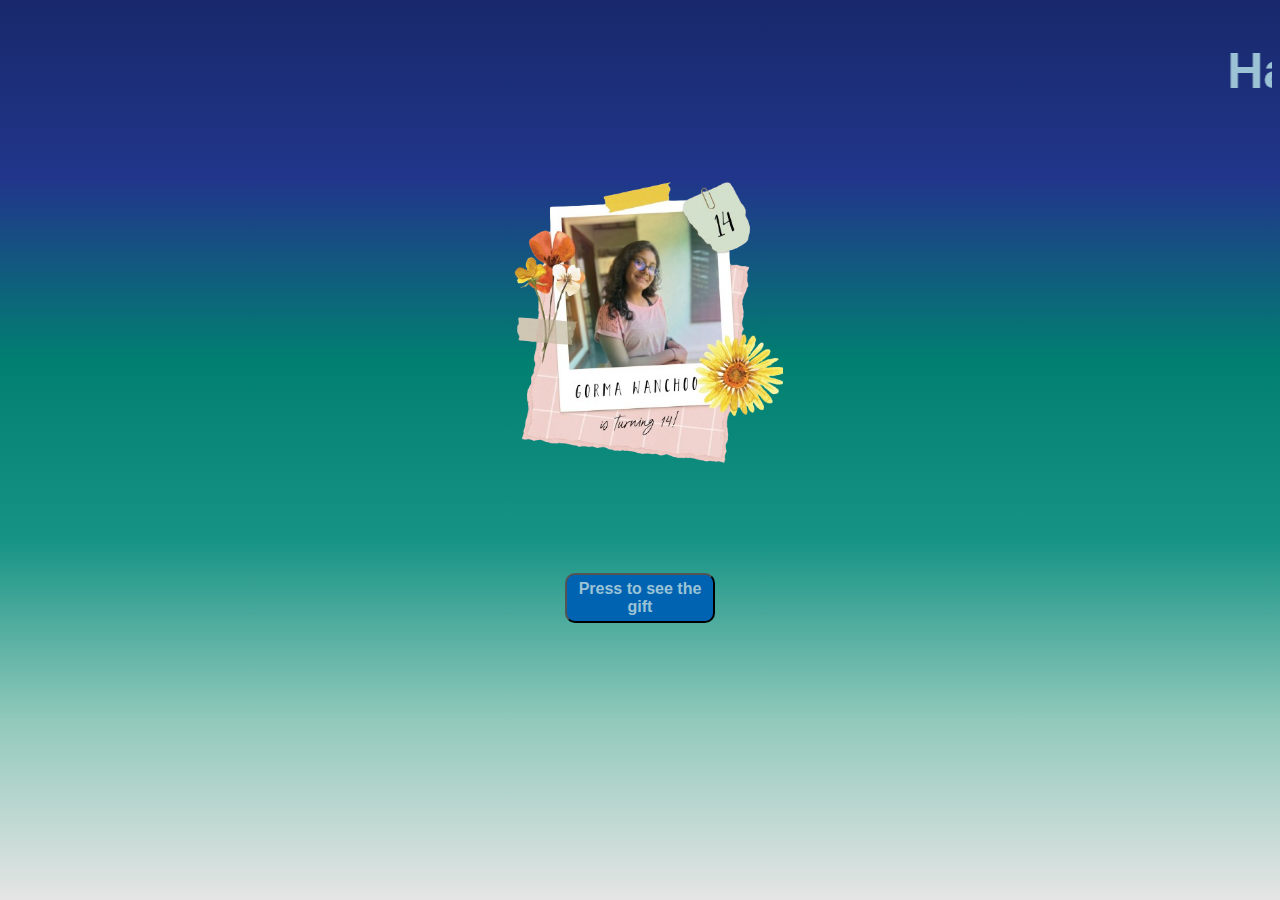
<file: Index.html>
<html>
    <head>
        <title>Happy B'day Gorma</title>
        <link rel="stylesheet" href="Style.css">
    </head>
    <body text-align="center">
        <marquee><h1>Happy Birthday Gorma</h1></marquee>
        <a href="Gift.html"><img id="img1" src="WhatsApp_Image_2024-01-17_at_16.40.37_3078af21-removebg-preview.png"></a><br>
        <a href="JK.html"><button>Press to see the gift</button></a>
    </body>
</html>
</file>
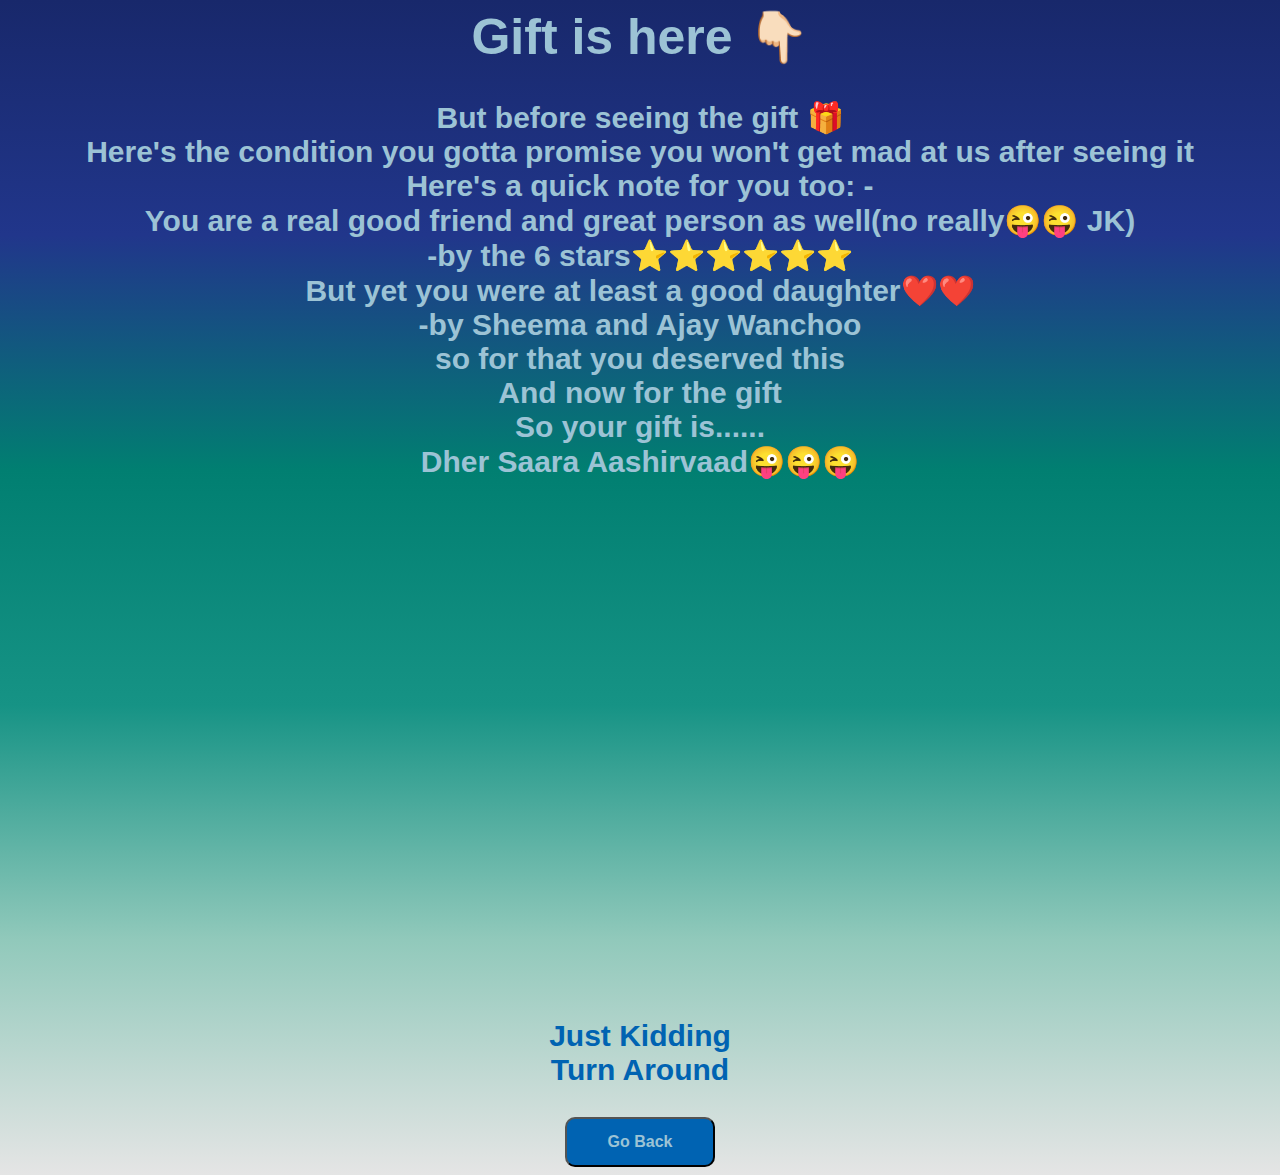
<file: Gift.html>
<html>
    <head>
        <title>JK</title>
        <link rel="stylesheet" href="Style.css">
    </head>
    <body>
        <h1>Gift is here 👇🏻</h1>
        <p id="thank_you_note">
            But before seeing the gift 🎁<br>
            Here's the condition you gotta promise you won't get mad at us after seeing it<br>
            Here's a quick note for you too: -<br>
            You are a real good friend and great person as well(no really😜😜      JK)<br>
            -by the 6 stars⭐⭐⭐⭐⭐⭐<br>
            But yet you were at least a good daughter❤️❤️<br>
            -by Sheema and Ajay Wanchoo<br>
            so for that you deserved this<br>
            And now for the gift<br>
            So your gift is......<br>
            Dher Saara Aashirvaad😜😜😜<br><br><br><br><br><br><br><br><br><br><br><br><br><br><br><br>
            <p id="jk">Just Kidding<br>
            Turn Around
        </p>
        <a href="Index.html"><button>Go Back</button></a>
    </body>
</html>
</file>
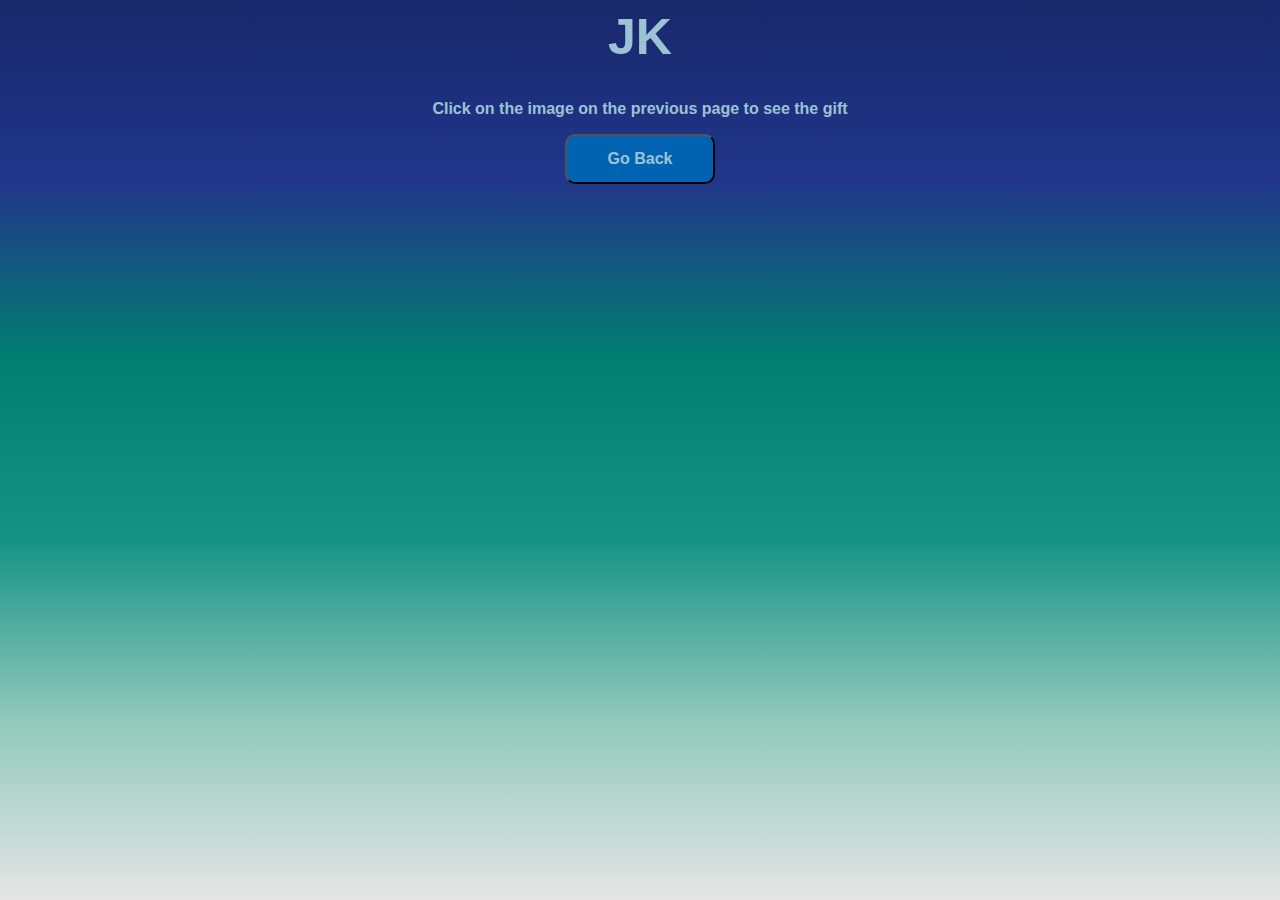
<file: JK.html>
<html>
    <head>
        <title>JK</title>
        <link rel="stylesheet" href="Style.css">
    </head>
    <body>
        <h1>JK</h1>
        <p>
            Click on the image on the previous page to see the gift
        </p>
        <a href="Index.html"><button>Go Back</button></a>
    </body>
</html>
</file>
<file: Style.css>
body 
{
    text-align: center;
    background: linear-gradient(#18286B, #21368B, #017F71, #169385, #91C9BB, #E5E5E5);
}

h1
{
    font-family:'Gill Sans', 'Gill Sans MT', Calibri, 'Trebuchet MS', sans-serif;
    font-weight: bolder;
    font-size: 50px;
    color: #9CC3D5FF;
}

#img1
{
    height: 400px;
    padding: 20px;
}

button
{
    height: 50px;
    width: 150px;
    text-align: center;
    vertical-align: middle;
    border-radius: 10px;
    background: #0063B2FF;
    color: #9CC3D5FF;
    font-weight: 550;
    font-size: medium;
    font-family: 'Gill Sans', 'Gill Sans MT', Calibri, 'Trebuchet MS', sans-serif;
}

p
{
    font-family:'Gill Sans', 'Gill Sans MT', Calibri, 'Trebuchet MS', sans-serif;
    font-weight: bolder;
    color: #9CC3D5FF;
}

#thank_you_note
{
    font-size: 30px;
}

#jk
{
    color: #0063B2FF;
    font-size: 30px;
}
</file>
